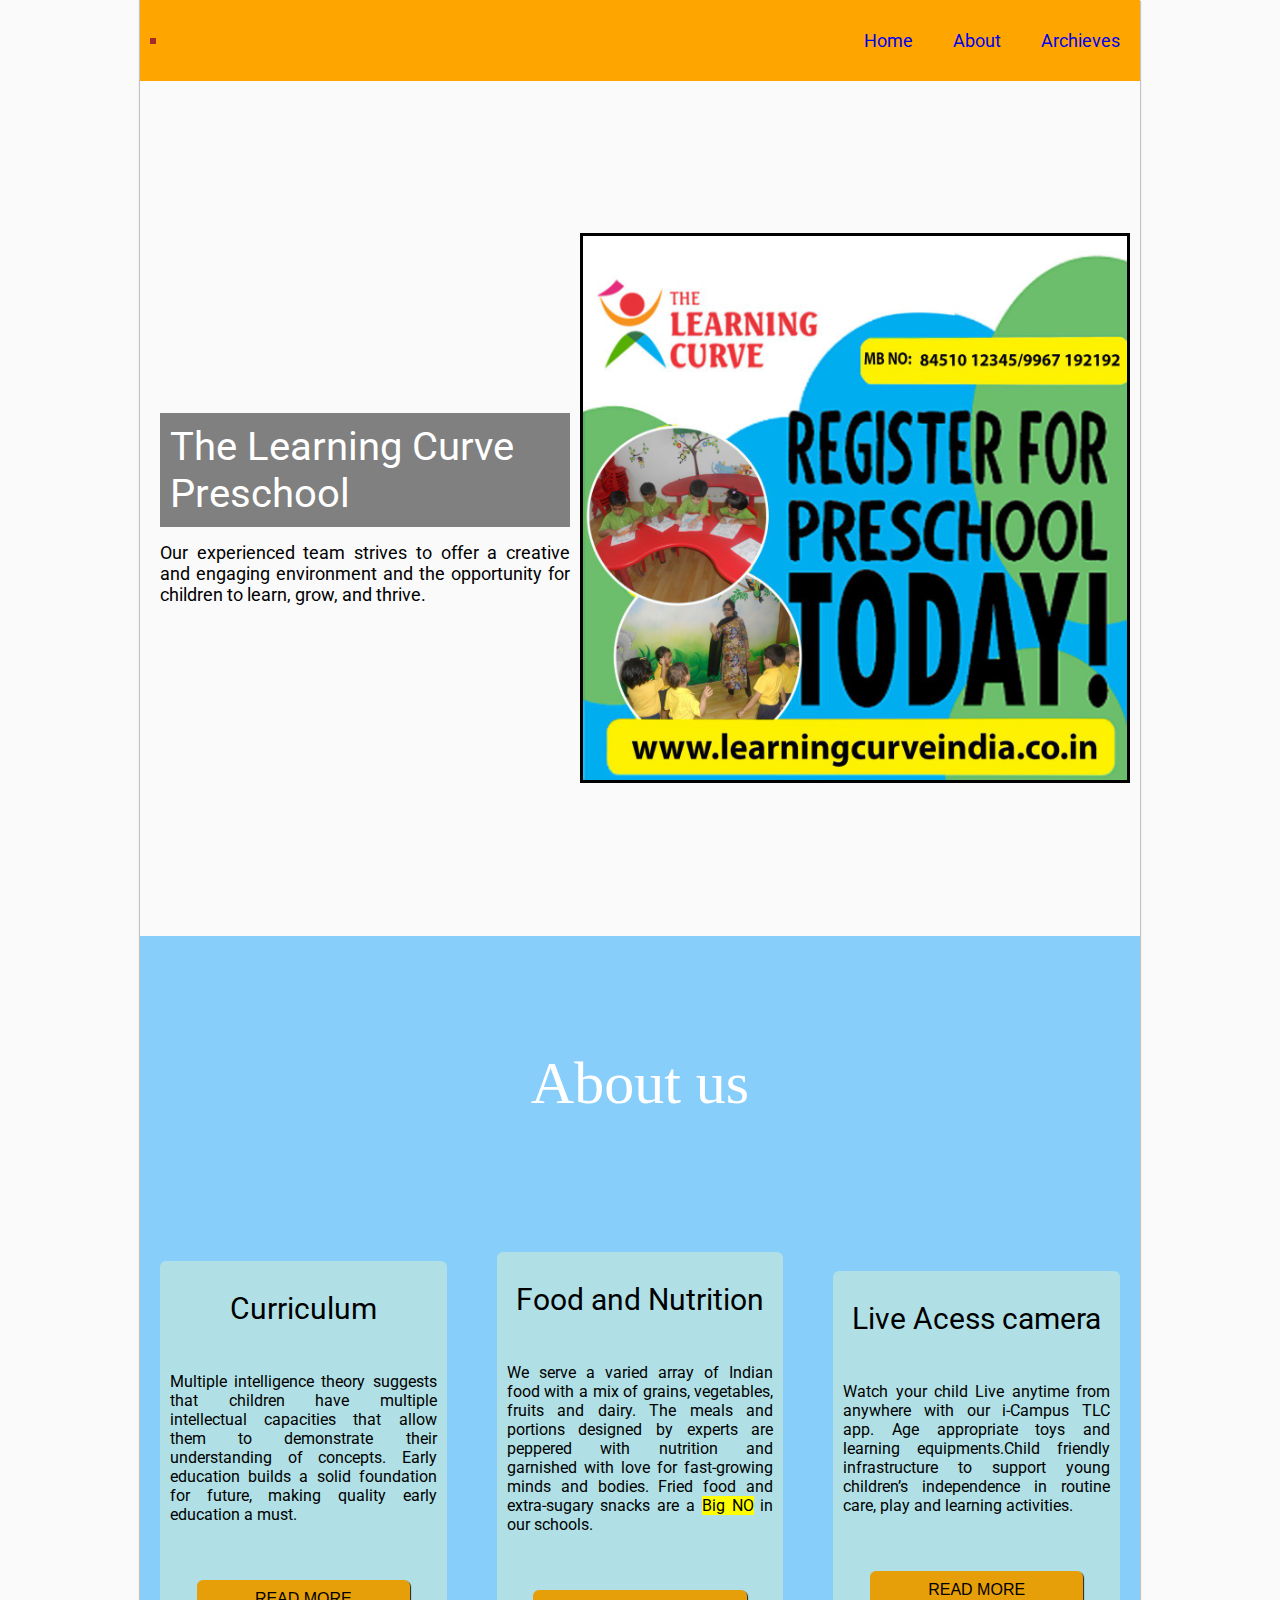
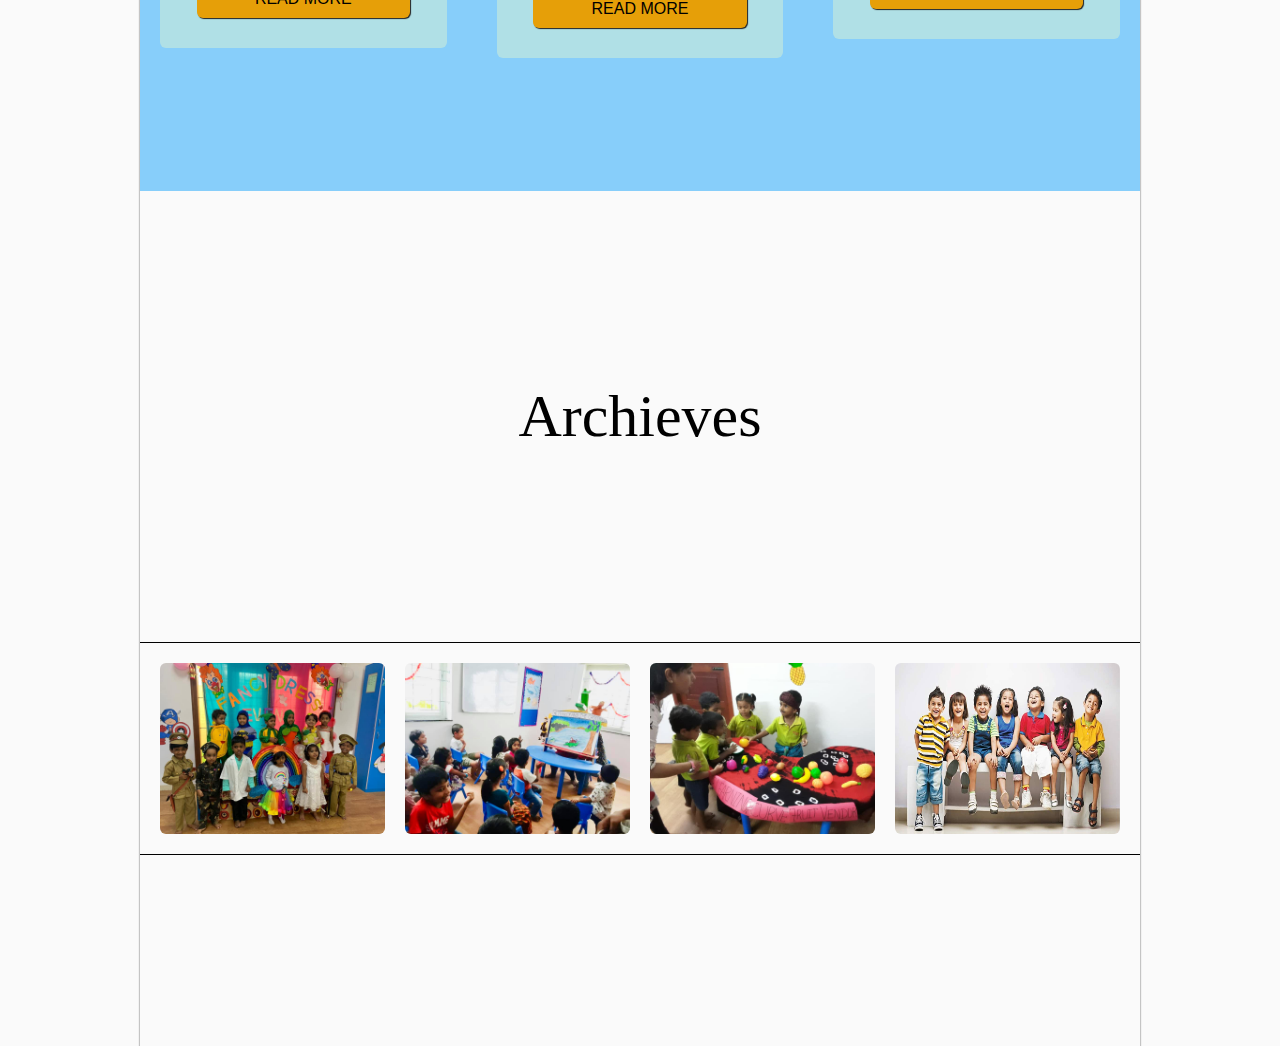
<file: index.html>
<!DOCTYPE html>
<html lang="en">
<head>
    <meta charset="UTF-8">
    <meta http-equiv="X-UA-Compatible" content="IE=edge">
    <meta name="viewport" content="width=device-width, initial-scale=1.0">
    <title>Pre Assignment</title>
     <!--google font-->
    <link rel="preconnect" href="https://fonts.googleapis.com">
<link rel="preconnect" href="https://fonts.gstatic.com" crossorigin>
<link href="https://fonts.googleapis.com/css2?family=Roboto:wght@400;500;700;900&display=swap" rel="stylesheet" />
<!--font awesome cdn -->
<link rel="stylesheet" href="https://cdnjs.cloudflare.com/ajax/libs/font-awesome/6.2.1/css/all.min.css" integrity="sha512-MV7K8+y+gLIBoVD59lQIYicR65iaqukzvf/nwasF0nqhPay5w/9lJmVM2hMDcnK1OnMGCdVK+iQrJ7lzPJQd1w==" crossorigin="anonymous" referrerpolicy="no-referrer" />
<link rel="stylesheet" href="/style.css" />
</head>
<body>
    <!--header starts here-->
    <header id="blog-header">
        <figure class="logo-figure">
            <i class="fa-solid fa-hands-holding-child logo"></i>
        </figure>
        <nav id="menu-icon">
            <ul>
                <li><a href="#" class="nav__link">Home</a></li>
                <li><a href="#" class="nav__link">About</a></li>
                <li><a href="#" class="nav__link">Archieves</a></li>

            </ul>
        </nav>
    </header>
    <!--header ends here-->
    <main>
        <!--banner starts here-->
        <section id="blog-banner-section" class="banner">
            <article>
             <h1 class="banner__heading">The Learning Curve Preschool</h1>
             <p class="banner__description text-justify">Our experienced team strives to offer a creative and engaging environment and the opportunity for children to learn, grow, and thrive.</p>

            </article>
            
            <aside>
            <img src="/images/banner 1.jpg" alt="cover photo"
            class="banner__img">
            </aside>
            
        </section>

        <!--banner starts here-->

        <!--About us starts here-->
        <section id="blog-about" class="section-center">
            <h2 class="section-heading text-white">About us</h2>
            <div class="cards">
                <div class="card">
                    <h3 class="card__header">Curriculum</h3>
                    <p class="card__description text-justify">Multiple intelligence theory suggests that children have multiple intellectual capacities that allow them to demonstrate their understanding of concepts. Early education builds a solid foundation for future, making quality early education a must.</p>
                    <button class="btn card__btn">Read more</button>
                </div>

                <div class="card">
                    <h3 class="card__header">Food and Nutrition</h3>
                    <p class="card__description text-justify">We serve a varied array of Indian food with a mix of grains, vegetables, fruits and dairy. The meals and portions designed by experts are peppered with nutrition and garnished with love for fast-growing minds and bodies.                        Fried food and extra-sugary snacks are a <strong> <mark>Big NO</mark> </strong> in our schools.</p>
                    <button class="btn card__btn">Read more</button>
                </div>

                <div class="card">
                    <h3 class="card__header">Live Acess camera</h3>
                    <p class="card__description text-justify">Watch your child Live anytime from anywhere with our i-Campus TLC app. Age appropriate toys and learning equipments.Child friendly infrastructure to support young children’s independence in routine care, play and learning activities.</p>
                    <button class="btn card__btn">Read more</button>
                </div>
            </div>
        </section>
        <!--About us ends here-->

        <!--Archive starts here-->
        

        <section id="archieves" class="section-center">
            <h2 class="section-heading">Archieves</h2>
            <div class="archieves-container">
                <ul class="archieves-container__lists">
                    <li class="archieves-container__list"><img src="/images/pic1.jpg" alt="img1" class="archieves__img"></li>

                    <li class="archieves-container__list"><img src="/images/pic2.jpg" alt="img2" class="archieves__img"></li>

                    <li class="archieves-container__list"><img src="/images/pic3.jpg" alt="img3" class="archieves__img"></li>

                    <li class="archieves-container__list"><img src="/images/pic4.jpg" alt="img4" class="archieves__img"></li>
                </ul>
            </div>
        </section>
        <!--Archive ends here-->

        
    </main>
    <footer></footer>
</body>
</html>
</file>
<file: style.css>
/*rest code and common code starts here */
:root{
    --transition: all 0.3;
    --scale:scale(1.1)

}

*{
    box-sizing: border-box;
    margin: 0;
    padding: 0;
    list-style-type: none;
    text-decoration: none;
    outline: none;
    font-weight: 400;
}

html{
    background-color: #fafafa;
    scroll-behavior: smooth;
    font-size: 62.5%;
    font-family:"Roboto", sans-serif;
}

body{
    background-color: #fafafa;
    width: 100rem;
    max-width: 100%;
    margin: auto;
    box-shadow: 0.1rem 0.1rem 0.1rem #c4c4c4, -0.1rem 0rem 0.1rem #c4c4c4;
}
.text-justify{
    text-align: justify;
}
.text-white{
    color: white;
}

.btn{
    background-color: rgb(230, 159, 8);
    border: none;
    border-radius: 0.6rem;
    cursor: pointer;
    font-size: 1.6rem;
    padding: 1rem 0;
    box-shadow: 0.1rem 0.1rem 0.1rem #222;
    text-transform: uppercase;
}

.section-heading{
    font-size: 6rem;
    text-align: center;
    font-family: "Italiano",cursive;
   
}

.section-center{
    display: flex;
    flex-direction: column;
    min-height: 95vh;
    justify-content: space-evenly;
    align-items: center ;
}
/*rest code and common code ends here */

/*header starts here */
header{
    display: flex;
    justify-content: space-between;
    align-items: center;
    background-color: orange;
    color: white;
    padding: 2rem 1rem;

    position: sticky;
    top: 0;
    z-index: 10;
    min-height: 5vh;
}

.logo-figure{
    border: 3px solid brown;
}
.logo{
    font-size: 4rem;
}
nav ul{
    display: flex;
    gap: 2rem;
}
nav ul li {
    padding: 1rem;
    transition:var(--transition);
}
nav ul li :hover{
    background-color: brown;
    border-radius: 0.5rem;
}
.nav__link{
    font-size: 1.8rem;
    cursor: pointer;
}
/*header ends here */

/*banner starts here */
.banner{
    padding: 5rem 1rem;
    display: flex;
    justify-content: center;
    align-items: center;
    min-height: 95vh;
}
.banner article{
    flex-basis: 50%;
    margin: 1rem;

}
.banner__heading{
    display: inline-block;
    background-color: gray;
    color: #fff;
    padding: 1rem;
    margin-bottom: 1.5rem;
    font-size: 4rem ;

}
.banner__description{
    font-size: 1.8rem;

}
.banner aside{
    flex-basis: 50%;
}
.banner__img{
    width: 55rem;
    height: 55rem;
    border: 0.3rem solid;
}
/*banner ends here */

/*about us starts here */
#blog-about{
    background-color:lightskyblue;

}
.cards{
    display: flex;
    align-items: center;
    gap: 1rem;
    }

.card{
    flex: 1;
    border-radius: 0.6rem;
    background-color:powderblue ;
    padding: 3rem 1rem;
    margin: 2rem;
    display: flex;
    flex-direction: column;
    gap: 0.6rem;
    align-items: center;
    transition:var(--transition);
}

.card:hover{
    transform: var(--scale);
}
.card__header{
    font-size: 3rem;
    
}
.card__description{
    padding: 04rem 0;
    font-size: 1.6rem;
    margin-bottom: 1rem;
}
.card__btn{
    width: 80%;
}
/*about us  ends here */

/*archieves  starts here */
.archieves-container{
    display: flex; 
    justify-content: space-evenly;
    align-items: center;
    padding: 2rem;
    border-top: 0.1rem solid;
    border-bottom: 0.1rem solid;
}

.archieves-container__lists{
    display: flex; 
    text-align: center;
    gap: 2rem;
}

.archieves-container__list{

}

.archieves__img{
    width: 100%;
    height: 100%;
    border-radius: 0.6rem;
    transition:var(--transition);
}

.archieves__img:hover{
  transform: var(--scale);
}
/*about  ends here */

/*responsivness starts here */
@media screen and (max-width: 992px){
    .banner {
        flex-direction: column;
   
    }
    .banner article{
        width: 50%;
        display: flex;
        flex-direction: column;
        align-items: center;
        margin-bottom: 5rem;
    }
    
}
@media screen and (max-width: 768px){
    html {
        font-size: 55.5%;
    }
    .banner article {
        width: 80%;
   
    }
    .cards{
        width: 80%;
        flex-direction: column;
    }
    #archieves{
        min-height: auto;
    }
  
}
@media screen and (max-width: 600px){
    html {
        font-size: 45..5%;
    }
    header {
        flex-direction: column;
    }
    nav ul{
    flex-direction: column;
    padding-left: 3.5rem;
    }

    .banner {
        min-height: auto;
    }
    .banner article{
        width: 90%;
    }
    .banner__img{
        max-width: 100%;
    }
    #blog-about{
        min-height: auto;
    }
    .cards{
        width: 90%;
        flex-direction: column;
    }
    .archieves-container__lists{
        flex-wrap: wrap;
        flex-direction: column;
        width: 90%;
        gap: 3rem;
    }
}
/*responsiveness ends here */

/*blog banner starts here */

/*blog banner ends here */
</file>
